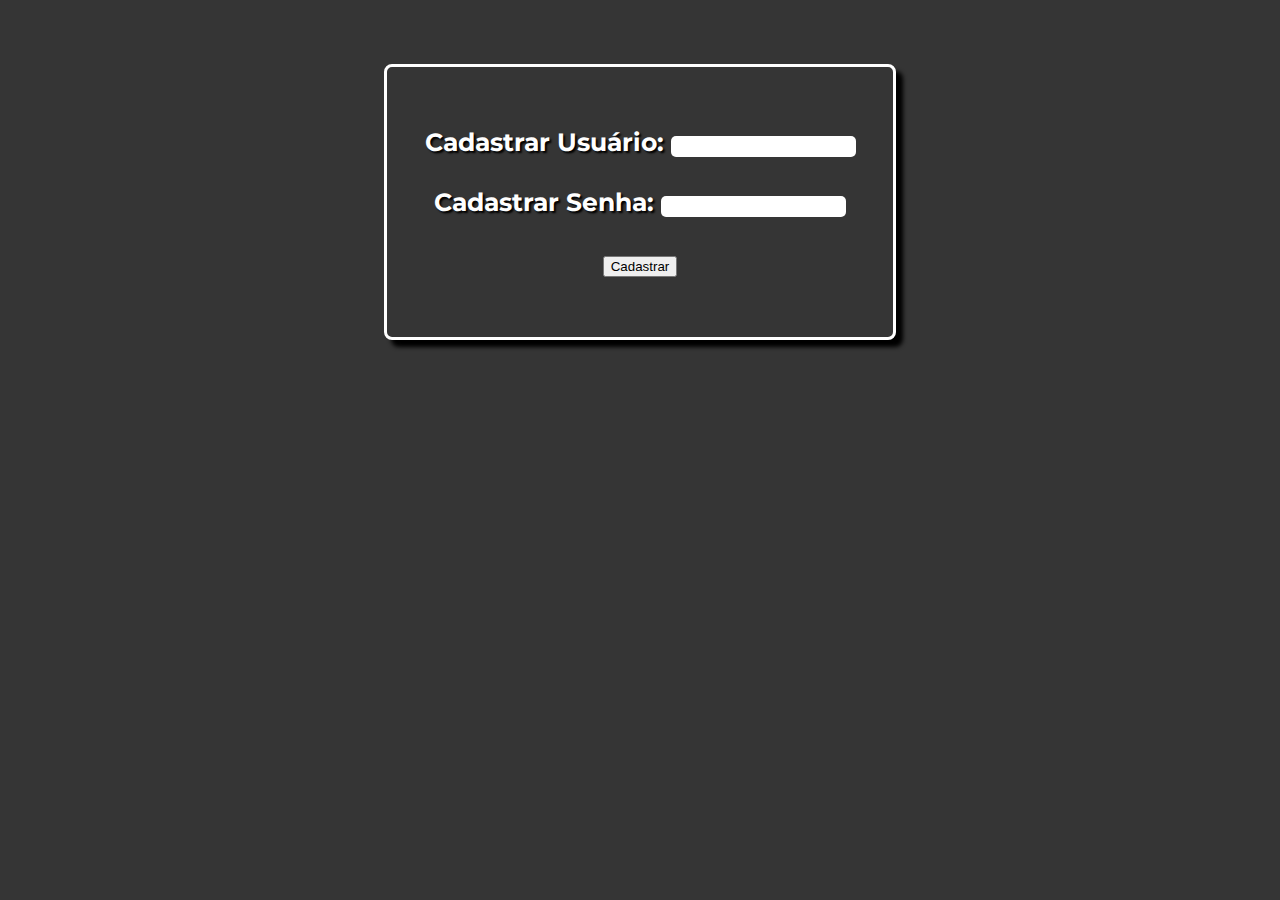
<file: cadastro.html>
<!DOCTYPE html>
<html lang="pt-br">
<head>
    <meta charset="UTF-8">
    <meta name="viewport" content="width=device-width, initial-scale=1.0">
    <title>Cadastro</title>
    <link rel="stylesheet" href="styleLogin.css">
    <script src="login.js"></script>
</head>
<body>
    <form action="" id="Login" autocomplete="off">
        <label for="usuario">Cadastrar Usuário:</label>
        <input type="text" name="usuario" id="usuarioCadastro" autocomplete="off">
        <br><br>
        <label for="senha">Cadastrar Senha:</label>
        <input type="password" name="senha" id="senhaCadastro" autocomplete="off">
        <br><br>
        <button type="button" onclick="cadastrar()">Cadastrar</button>
    </form>
</body>
</html>
</file>
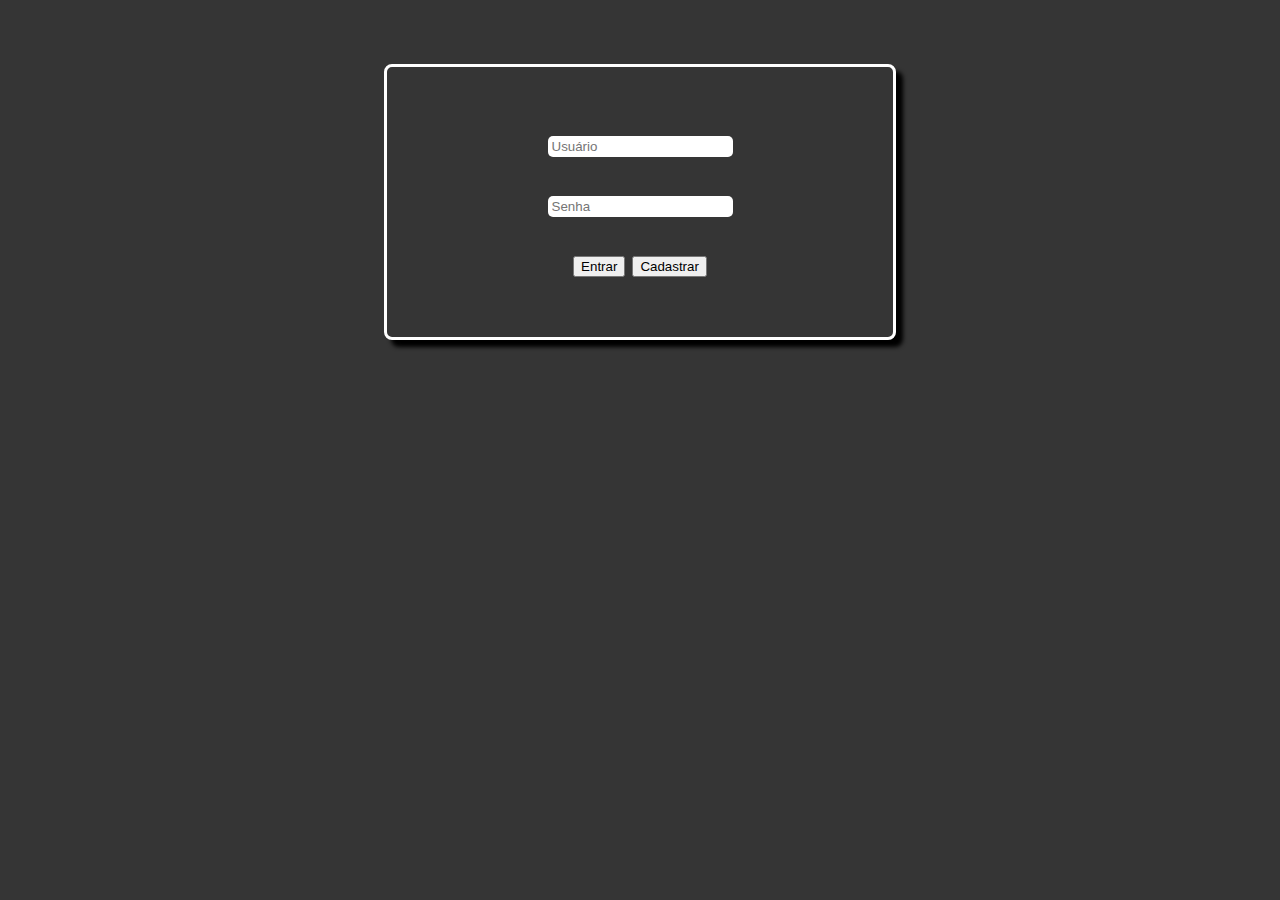
<file: login.html>
<!DOCTYPE html>
<html lang="pt-br">
<head>
    <meta charset="UTF-8">
    <meta name="viewport" content="width=device-width, initial-scale=1.0">
    <title>Login</title>
    <script src="login.js"></script>
    <link rel="stylesheet" href="styleLogin.css">
</head>
<body>
    <form action="" id="Login" autocomplete="off">
        <input type="text" name="usuario" id="usuario" placeholder="Usuário">
        <br><br>
        <input type="password" name="senha" id="senha" placeholder="Senha">
        <br><br>
        <button type="button" onclick="validarLogin()">Entrar</button>
        <button type="button" onclick="levarCadastro()">Cadastrar</button>
    </form>
</body>
</html>
</file>
<file: styleLogin.css>
@import url('https://fonts.googleapis.com/css2?family=Krona+One&family=Montserrat:wght@400;600&display=swap');

:root{
    --cor-primaria: #000000;
    --cor-secundaria: #9575DE;
    --cor-terciaria: #6527BE;
    --cor-hover: #101010;

    --fonte-primaria: 'Krona One', sans-serif;
    --fonte-secundaria: 'Montserrat', sans-serif;
}

body{
    margin: 5%;
    margin-right: 30%;
    margin-left: 30%;
    background-color: rgb(53, 53, 53);
    font-weight: bold;
    color: white;
    font-family: var(--fonte-secundaria);
}
#Login{
    text-align: center;
    font-size: 25px;
    border: solid;
    border-radius: 8px;
    box-shadow: 7px 7px 4px black;
    padding-top: 60px;
    padding-bottom: 60px;
    text-shadow: 2px 2px 2px black;
    font-family: var(--fonte-secundaria);
}
input{
    border-radius: 5px;
    border-color: transparent;
}
</file>
